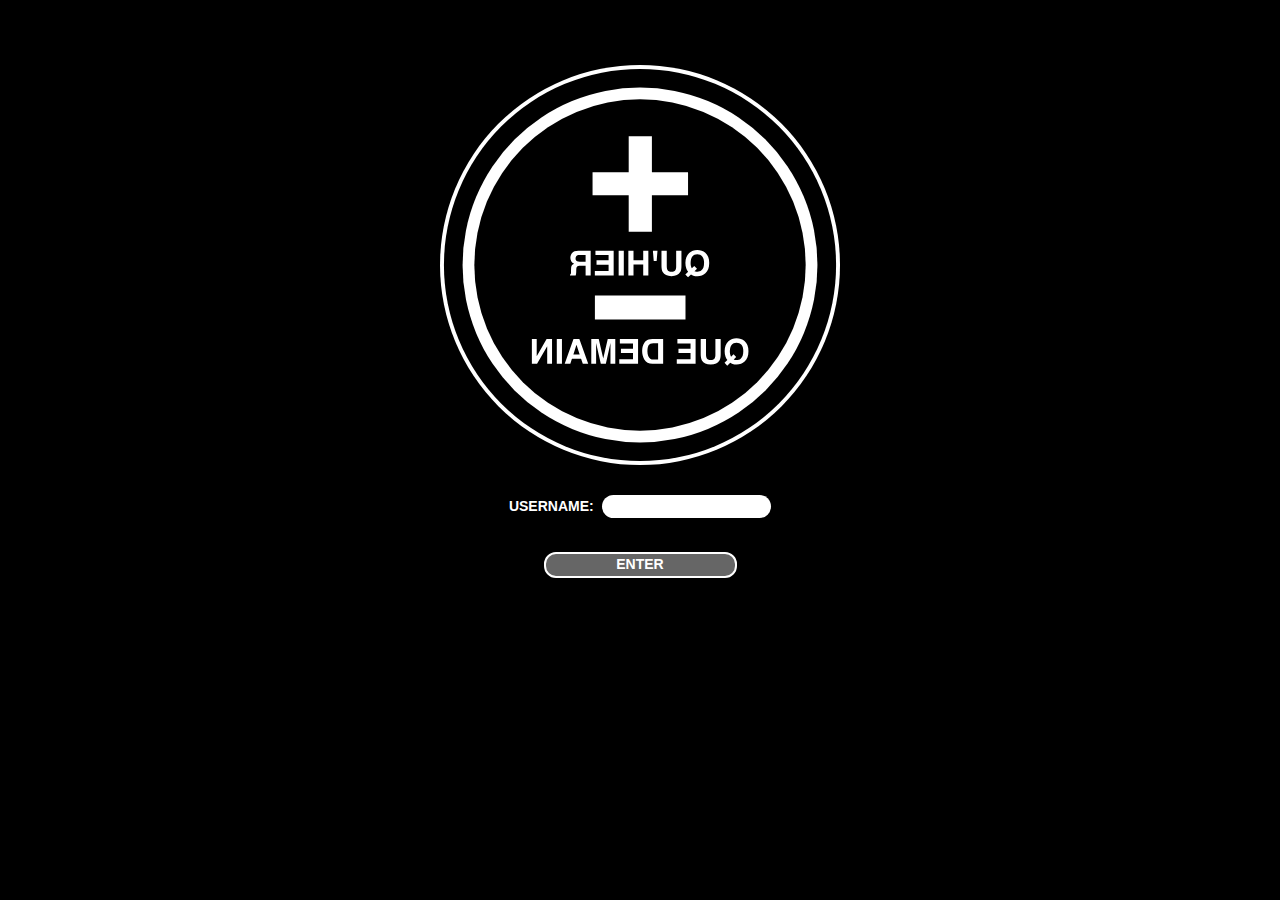
<file: index.html>
<!DOCTYPE html>
<html lang="en">
<head>
	<meta charset="UTF-8">
	<meta name="viewport" content="width=device-width, initial-scale=1.0">
	<link rel="stylesheet" href="css/style.css">
	<title>Pixels</title>
</head>
<body>
	<div class="logo-wrapper">
		<img class="logo front" src="img/Logo-front.svg">
		<img class="logo back" src="img/Logo-back.svg">
	</div>
	<!--<form action="lounge/index.html">-->

		<div class="login-name">
			<label for="form-name" >username:</label>
			<input type="text" id="form-name" class="login-input" name="name" required autocomplete="on">
		</div>
		<div class="login-button">
			<input type="submit" name="login" value="enter" class="enter-button">
		</div>
	<!--</form>-->
	<div class="settings">
		<!--
		<div class="lang-wrapper">
			<select id="lang-select" name="language">
				<option value="en" selected="">English</option>
				<option value="ru">Русский</option>
				<option value="tr">Türkçe</option>
			</select>
		</div>
		-->
		<div class="avatar-wrapper" >
			<img class="arrow up" style="transform: rotate(90deg);" src="img/arrow.svg">
			<br>
			<img class="arrow left" src="img/arrow.svg">
			<img class="avatar" src="img/avatar1.svg">
			<img class="arrow right" style="transform: rotate(180deg);" src="img/arrow.svg">
			<br>
			<img class="arrow down" style="transform: rotate(-90deg);" src="img/arrow.svg">
		</div>
	</div>
	<script src="js/jquery.min.js"></script>
	<script src="js/script.js"></script>
</body>
</html>
</file>
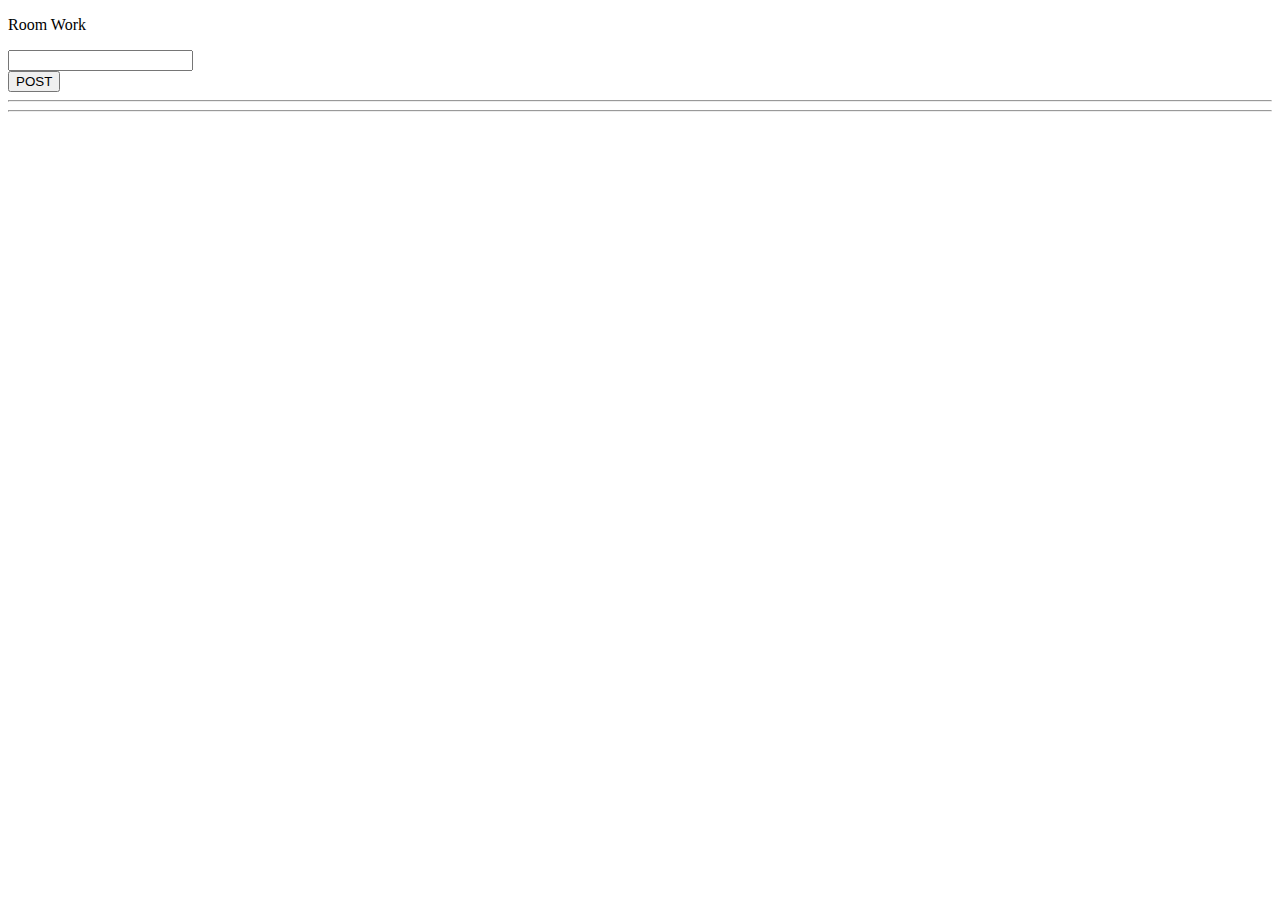
<file: chat/index.html>
<!DOCTYPE html>
<html lang="en">
<head>
	<meta charset="UTF-8">
	<meta name="viewport" content="width=device-width, initial-scale=1.0">
	<title>Document</title>
</head>
<body>
	<p>Room Work</p>
	<input type="text">
	<br>
	<input class="ccc" type="button" value="POST">
	<hr>
	<div class="test">
		
	</div>
	<hr>
	<script src="../js/jquery.min.js"></script>
	<script>
		$(".ccc").click(function() {
			$(".test").text($("").val());
			console.log("Hello")
		});
	</script>
</body>
</html>
</file>
<file: css/style.css>
/*--------------Web site--------------*/
body {
	margin: 0;
	color: #fff;
	background-color: black;
	font-family: "Helvetica Neue",Helvetica,
	"Hiragino Sans GB",STHeiti,"Microsoft Yahei",
	"WenQuanYi Micro Hei",Arial,Verdana,sans-serif;
}
/*----------------Logo----------------*/
.logo-wrapper {
	width: 400px;
	height: 400px;
	position: relative;
	margin: 65px auto 30px auto;
	perspective: 500px;
	backface-visibility: hidden;
	transform-style: preserve-3d;
}

.logo-wrapper .logo {
	width: 400px;
	position: absolute;
}

.logo-wrapper .logo.front {
	opacity: 1;
	transform: rotateY(0);
	transition: transform 1s ease,opacity .5s ease;
}
.logo-wrapper .logo.back {
	transform: rotateY(180deg);
	transition: transform 1s ease,opacity .5s ease;
}

.logo-wrapper.on .logo.front {
	transform: rotateY(-180deg);
}
.logo-wrapper.on .logo.back {
	opacity: 1;
	transform: rotateY(0);
}

@media (max-width: 630px) {
	.logo-wrapper {
		width: 240px;
		height: 240px;
	}
}

@media (max-width: 630px) {
	.logo-wrapper .logo {
		width: 240px;
	}
}
/*--------------UserName--------------*/
.login-name {
	text-align: center;
}

.login-name label {
	display: inline-block;
	font-size: 14px;
	font-weight: 700;
	margin-bottom: 5px;
	text-transform: uppercase;
}

.login-name input {
	border: 0;
	outline: 0;
	color: #000;
	width: 149px;
	height: 18px;
	font-size: 14px;
	font-weight: 400;
	background: #fff;
	margin-left: 4px;
	margin-bottom: 14px;
	border-radius: 20px;
	padding: 2px 10px 3px 10px;
}
/*----------------Enter---------------*/
.login-button {
	text-align: center;
}

.login-button input {
	outline: 0;
	color: #fff;
	width: 193px;
	cursor: pointer;
	font-size: 14px;
	background: #666;
	font-weight: 700;
	line-height: 1.4;
	margin: 20px 0 10px 0;
	border-radius: 12px;
	border: 2px solid #fff;
	text-transform: uppercase;
}

.login-button input:hover {
	color: #666;
	background: #fff;
}

@media (max-width: 630px) {
	.login-button input {
		margin: 10px 0 20px 0;
	}
}
/*--------------Settings--------------*/
.settings {
	text-align: center;
	visibility: hidden;
	animation: cssAnimation 0s 2s forwards;
	
}

@keyframes cssAnimation {
  to   { visibility: visible; }
}
/*--------------Language--------------*/
/*---------------Avatars--------------*/
.arrow, .avatar {
	width: 80px;
	height: 80px;
}

@media (max-width: 630px) {
	.arrow, .avatar {
		width: 60px;
		height: 60px;
	}
}
/*------------------------------------*/
</file>
